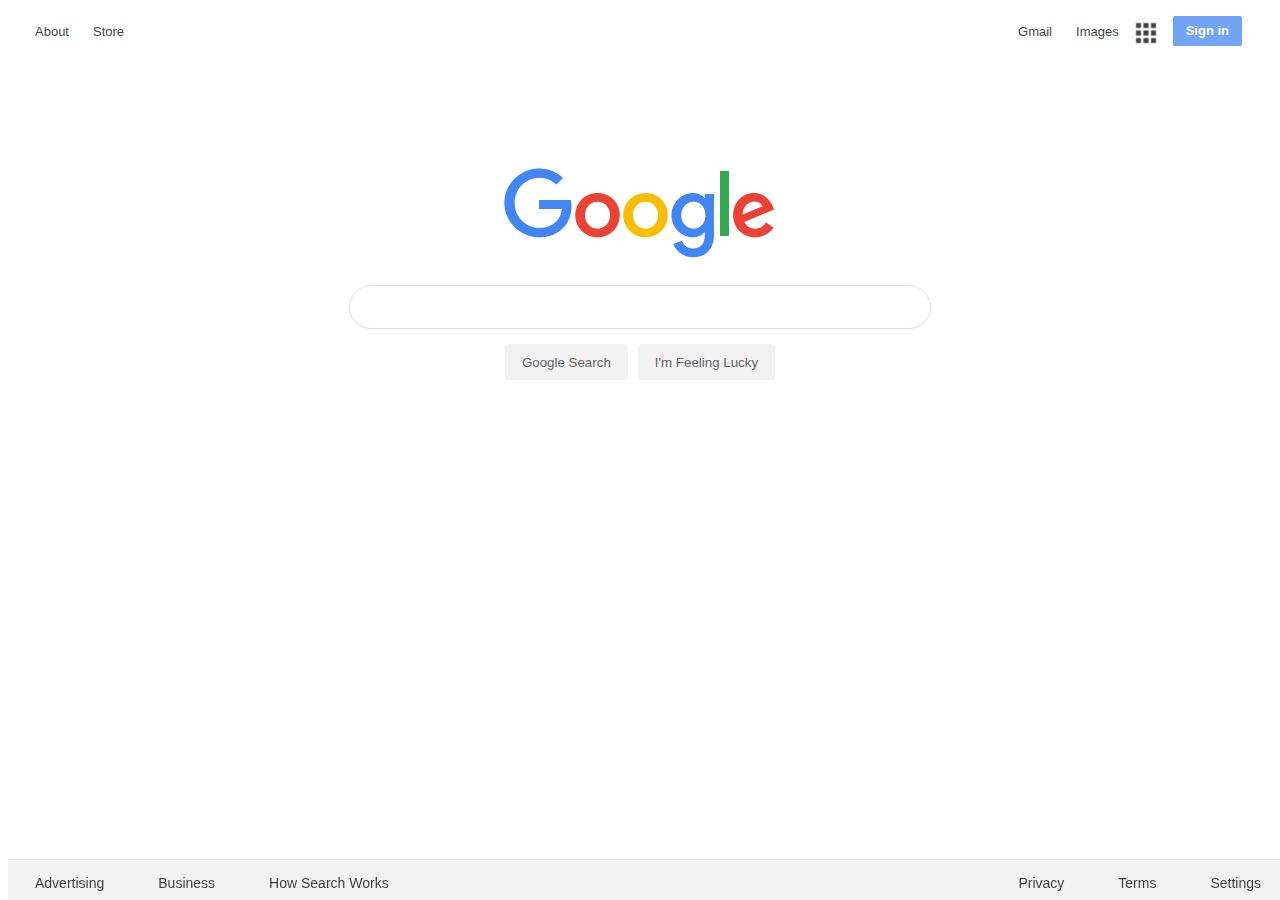
<file: index.html>
<!DOCTYPE html>
<html>
    <head>
        <link rel="stylesheet" href="Styles/style.css">
        <meta charset="UTF-8">
        <meta name="description" content="Google Homepage">
        <meta name="keywords" content="Google, Homepage, Odin Project">
        <meta name="author" content="Rahul5430">
        <meta name="viewport" content="width=device-width, initial-scale=1.0">
        <title>Google</title>
    </head>
    <body>
        <nav
            <ul style="list-style-type: none;">
                <li><a id="signin" href="#">Sign in</a></li>
                <li><a href="#"><img src="Images/Apps.png" alt="Apps" id="apps"></a></li>
                <li><a href="#">Images</a></li>
                <li><a href="#">Gmail</a></li>
                <li style="float: left;"><a href="#">About</a></li>
                <li style="float: left;"><a href="#">Store</a></li>
            </ul>
        </nav>
        <main>
        <img class="google-logo" src="Images/googlelogo_color_272x92dp.png" alt="Google Logo" >
        <div>
        <input type="search" id="search-bar">
        </div>
        <div class="submit-btn">
            <input type="submit" value="Google Search">
            <input type="submit" value="I'm Feeling Lucky">
        </div>
        </main>
        <footer>
            <ul>
                <li style="float: left;"><a href="#">Advertising</a></li>
                <li style="float: left;"><a href="#">Business</a></li>
                <li style="float: left;"><a href="#">How Search Works</a></li>
                <li><a href="#">Settings</a></li>
                <li><a href="#">Terms</a></li>
                <li><a href="#">Privacy</a></li>
            </ul>
        </footer>
    </body>
</html>
</file>
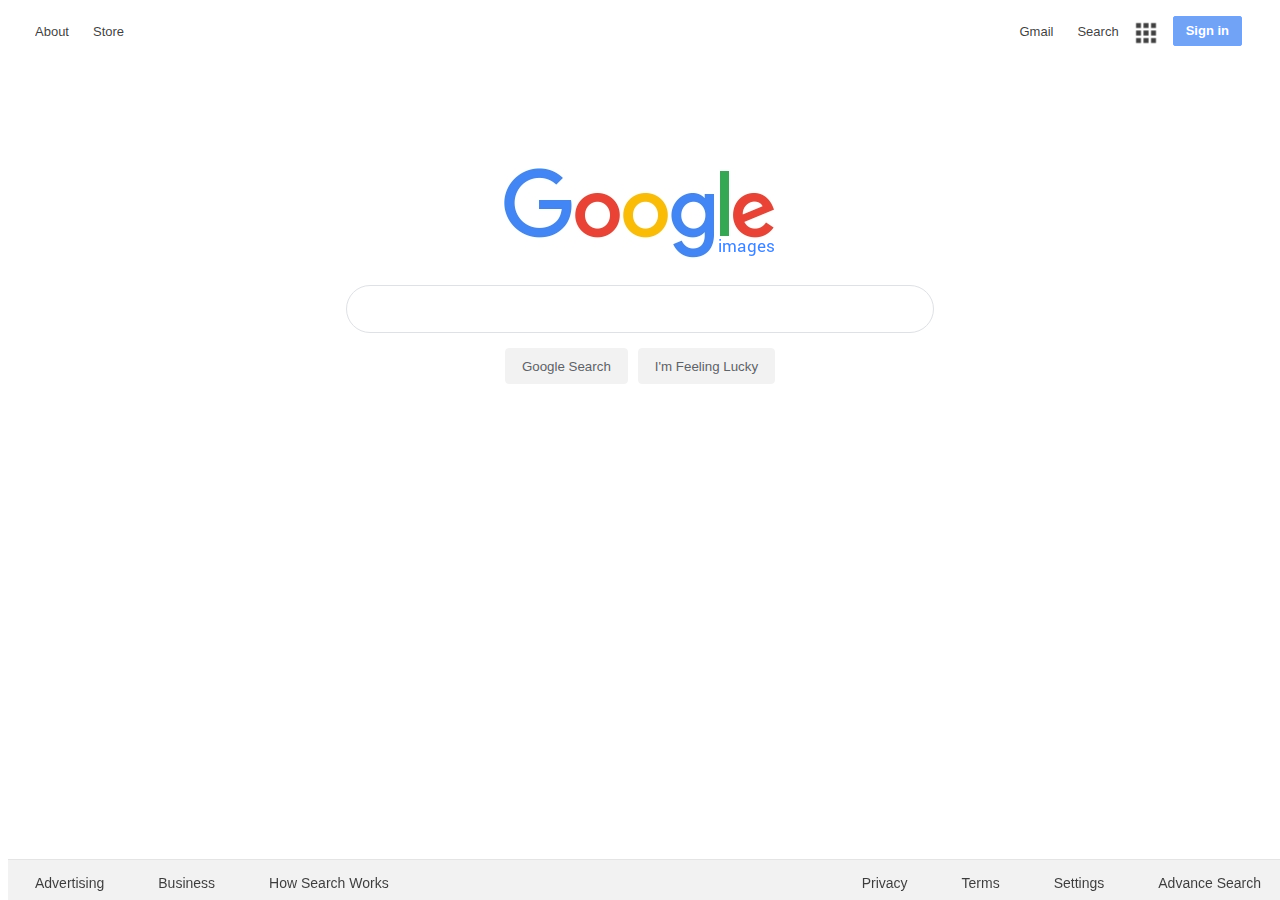
<file: image_search.html>
<!DOCTYPE html>
<html>
    <head lang="en">
        <link rel="stylesheet" href="Styles/style.css">
        <meta charset="UTF-8">
        <meta name="description" content="Google Homepage">
        <meta name="keywords" content="Google, Homepage, Odin Project">
        <meta name="author" content="Rahul5430">
        <meta name="viewport" content="width=device-width, initial-scale=1.0">
        <title>Google Images</title>
    </head>
    <body>
        <nav
            <ul style="list-style-type: none;">
                <li><a id="signin" href="#">Sign in</a></li>
                <li><a href="#"><img src="Images/Apps.png" alt="Apps" id="apps"></a></li>
                <li><a href="index.html">Search</a></li>
                <li><a href="#">Gmail</a></li>
                <li style="float: left;"><a href="#">About</a></li>
                <li style="float: left;"><a href="#">Store</a></li>
            </ul>
        </nav>
        <main>
        <img class="google-logo" src="Images/googleimageslogo.png" alt="Google Images Logo" >
        <div>
            <form action="https://google.com/images">
                <input type="text" id="search-bar" name="q">
                <div class="submit-btn">
                    <input type="submit" value="Google Search">
                    <input type="submit" value="I'm Feeling Lucky">
                </div>
            </form>
        </div>
        </main>
        <footer>
            <ul>
                <li style="float: left;"><a href="https://ads.google.com/intl/en_in/home/">Advertising</a></li>
                <li style="float: left;"><a href="https://www.google.co.in/services/">Business</a></li>
                <li style="float: left;"><a href="https://www.google.com/search/howsearchworks/">How Search Works</a></li>
                <li><a href="https://www.google.co.in/advanced_search">Advance Search</a></li>
                <li><a href="https://www.google.co.in/preferences">Settings</a></li>
                <li><a href="https://policies.google.com/terms">Terms</a></li>
                <li><a href="https://policies.google.com/privacy">Privacy</a></li>
            </ul>
        </footer>
    </body>
</html>
</file>
<file: Styles/style.css>
body {
    background-color: #fff;
    color: #222;
}
body, a, p {
    font-family: Arial, sans-serif;
    font-size: 13px;
}
ul {
    list-style-type: none;
    margin: 0;
    padding: 0;
}
li {
    float: right;
}
li a {
    display: block;
    text-align: center;
    text-decoration: none;
    padding: 12px;
}
#apps {
    width: 30px;
    height: 30px;
    margin: -12px;
    padding-right: 12px;
}
nav {
    height: 47px;
    padding-left: 15px;
    margin-top: 12px;
    margin-right: 30px;
}
#signin {
    color: #fff;
    background: #4285f4;
    border: 1px solid #4285f4;
    font-weight: bold;
    border-radius: 2px;
    padding: 0px 12px;
    line-height: 28px;
    margin-top: 4px;
}
a {
    text-decoration: none;
    color: #000000;
    opacity: 0.75;
}
a:hover {
    text-decoration: underline;
}
main {
    margin-top: 109px;
}
.google-logo {
    display: block;
    margin: 0 auto;
    padding-bottom: 25px;
}
#search-bar {
    display: block;
    margin: auto;
    border-radius: 50px;
    border: 1px solid #dfe1e5;
    height: 44px;
    width: 582px;
}
.submit-btn {
    display: flex;
    justify-content: center;
}
.submit-btn input[type="submit"] {
    background-color: #f2f2f2;
    color: #5f6368;
    margin: 15px 5px;
    padding: 0px 16px;
    height: 36px;
    border: 1px solid #f2f2f2;
    border-radius: 4px;
}
footer {
    display: block;
    width: 100%;
    height: 40px;
    border-top: 1px solid #e4e4e4;
    background: #f2f2f2;
    position: fixed;
    bottom: 0;
}
footer a {
    display: inline-block;
    padding-left: 27px;
    padding-top: 15px;
    padding-right: 27px;
    padding-bottom: 10px;
    font-size: 14px;
    margin: 0 !important;
}
</file>
